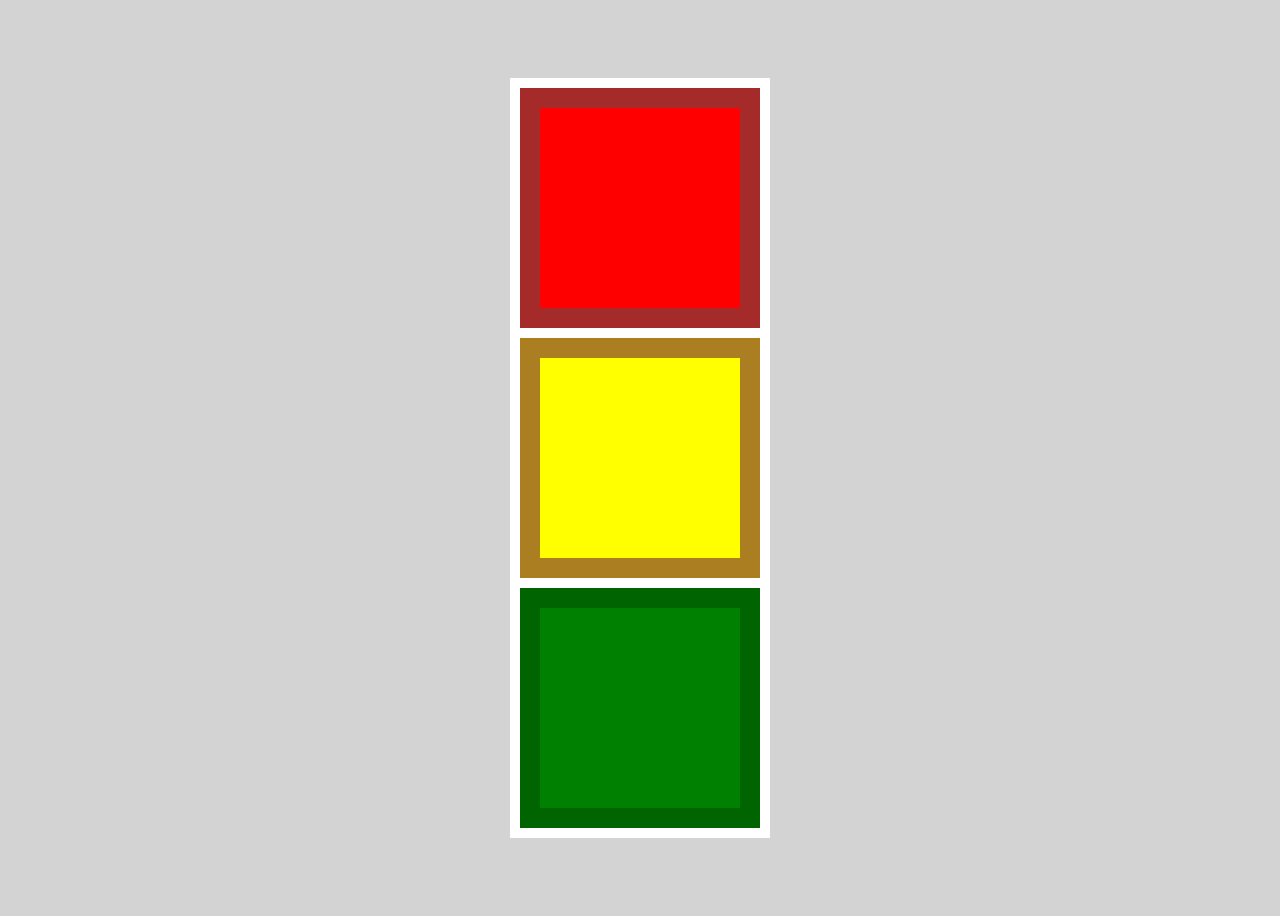
<file: index.html>
<!DOCTYPE html>
<html lang="en">
  <head>
    <meta charset="UTF-8" />
    <meta name="viewport" content="width=device-width, initial-scale=1.0" />
    <link rel="stylesheet" href="style.css" />
    <title>Document</title>
  </head>
  <body>
    <div class="main-container">
      <div class="light">
        <div class="container-red container"></div>
        <div class="container-yellow container"></div>
        <div class="container-green container"></div>
      </div>
    </div>
  </body>
</html>
</file>
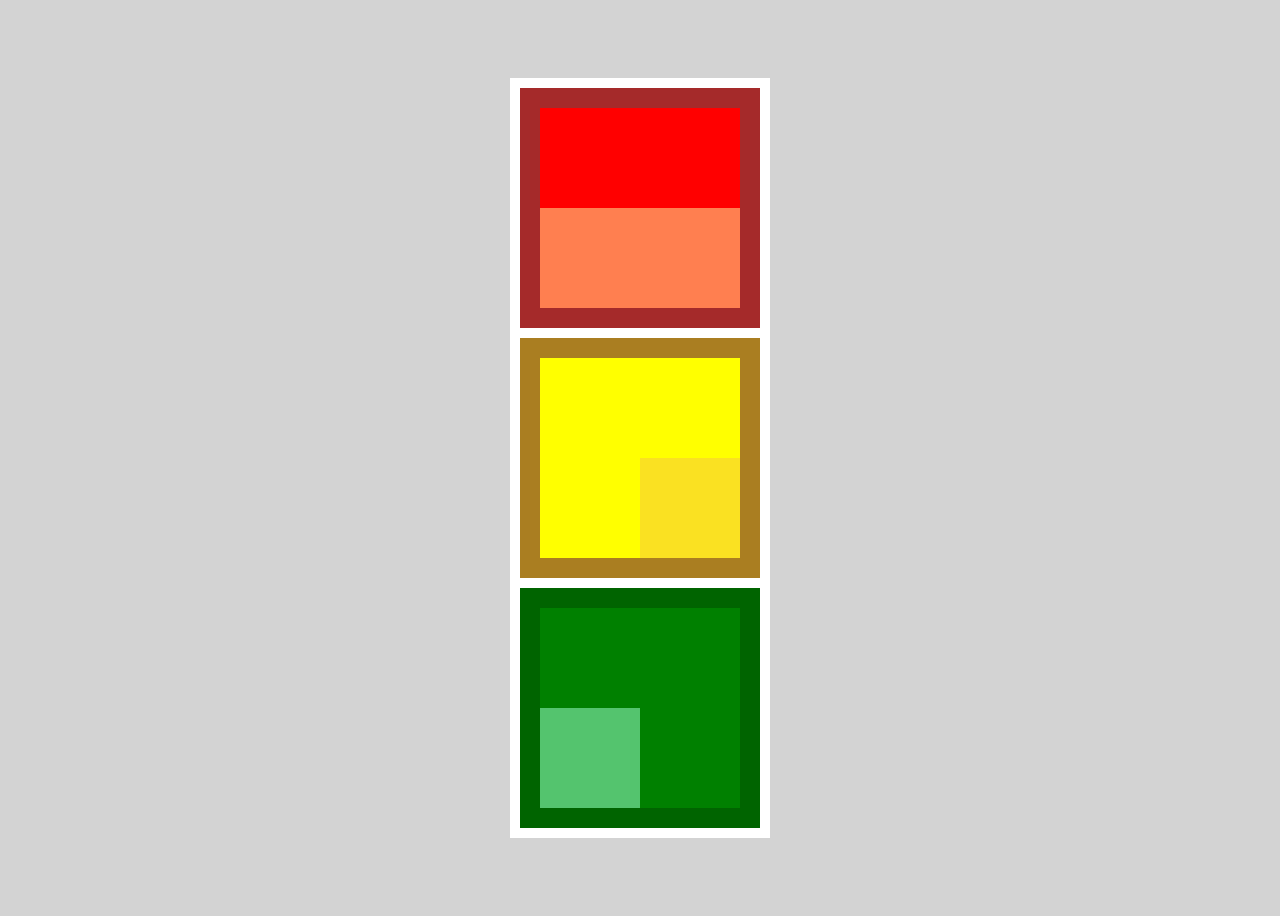
<file: part2.html>
<!DOCTYPE html>
<html lang="en">
  <head>
    <meta charset="UTF-8" />
    <meta name="viewport" content="width=device-width, initial-scale=1.0" />
    <link rel="stylesheet" href="style.css" />
    <title>Document</title>
  </head>
  <body>
    <div class="main-container">
      <div class="light">
        <div class="container-red container">
          <div class="inside-red"></div>
        </div>
        <div class="container-yellow container">
          <div class="inside-yellow"></div>
        </div>
        <div class="container-green container">
          <div class="inside-green"></div>
        </div>
      </div>
    </div>
  </body>
</html>
</file>
<file: style.css>
* {
  background-color: lightgrey;
}
.main-container {
  display: flex;
  justify-content: center;
  align-items: center;
  height: 100vh;
}
.light {
  display: flex;
  flex-direction: column;
  background-color: white;
  padding: 5px;
}
.container {
  display: flex;
  height: 200px;
  width: 200px;
  margin: 5px;
  border-style: solid;
  border-width: 20px;
}
.container-red {
  background-color: red;
  border-color: brown;
  align-items: flex-end;
}
.container-yellow {
  background-color: yellow;
  border-color: rgb(170, 126, 33);
  flex-direction: column-reverse;
  align-items: flex-end;
}
.container-green {
  background-color: green;
  border-color: darkgreen;
  flex-direction: column-reverse;
}
.inside-red {
  background-color: coral;
  width: 100%;
  height: 50%;
}
.inside-yellow {
  background-color: rgb(250, 225, 34);
  width: 50%;
  height: 50%;
}
.inside-green {
  background-color: rgb(84, 196, 110);
  width: 50%;
  height: 50%;
}
</file>
